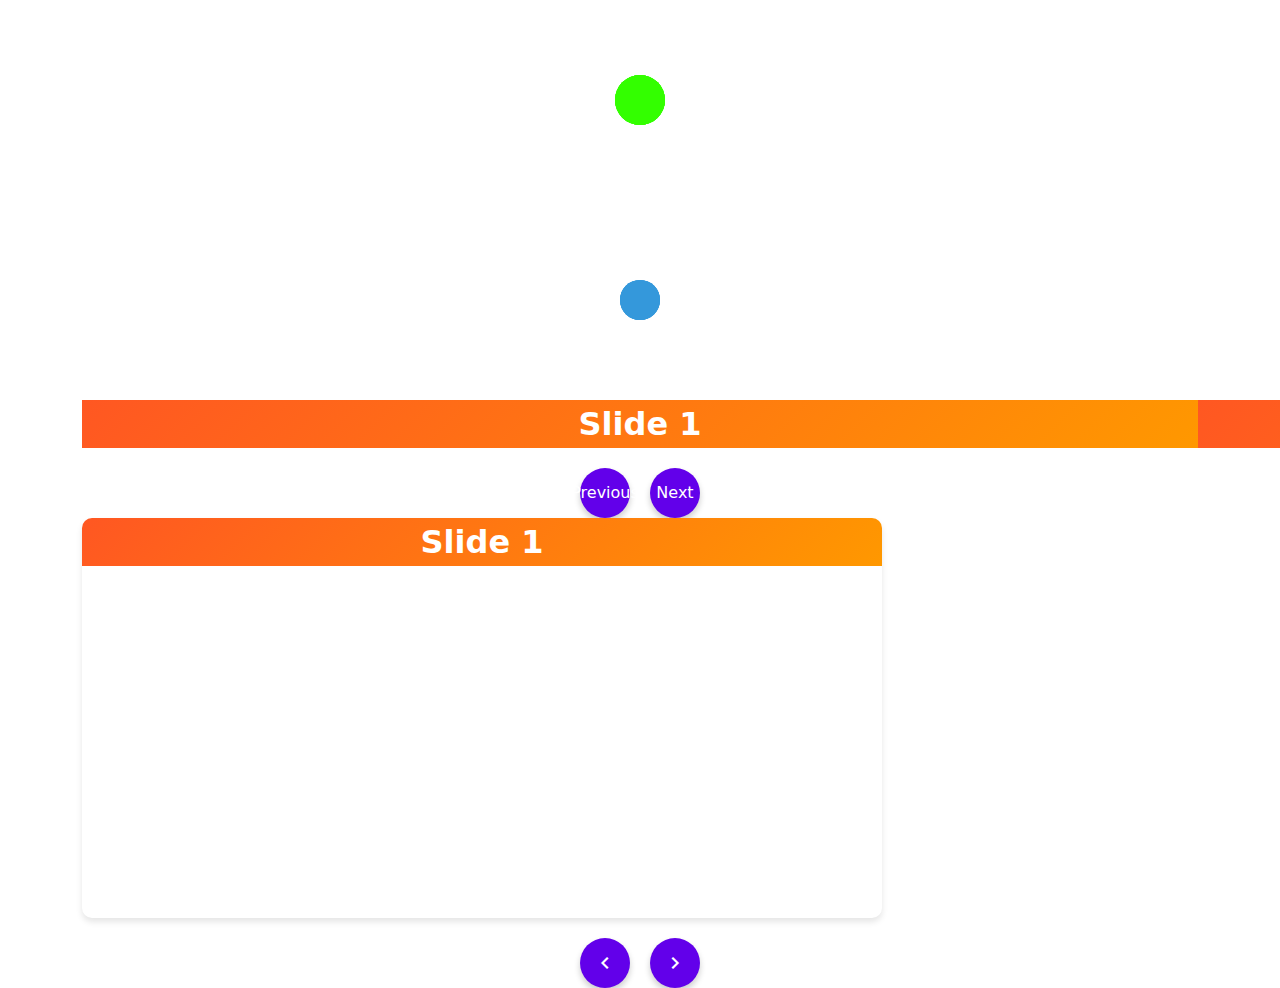
<file: testing.html>
<!DOCTYPE html>
<html lang="en">
<head>
    <meta charset="UTF-8">
    <meta name="viewport" content="width=device-width, initial-scale=1.0">
    <title>Box Animation</title>
    <link href="https://cdn.jsdelivr.net/npm/bootstrap@5.3.0-alpha3/dist/css/bootstrap.min.css" rel="stylesheet">
    <link rel="stylesheet" href="./css/testing.css">
 
</head>
<body>
    <section id="circle4">
      <div class="container">
          <div class="row justify-content-center">
              <div class="">
                  <div class="box-container">
                      <!-- Box 1 -->
                      <div class="box">
                          <div class="circle"></div>
                      </div>
                      <!-- Box 2 -->
                      <div class="box">
                          <div class="circle"></div>
                      </div>
                      <!-- Box 3 -->
                      <div class="box">
                          <div class="circle"></div>
                      </div>
                      <!-- Box 4 -->
                      <div class="box">
                        <div class="circle"></div>
                    </div>
                  </div>
              </div>
          </div>
      </div>
    </section>
    <!-- TO ADD PORTFOLIO -->
    <div class="container">
      <div class="box-container">
        <!-- Box 1 -->
        <div class="box">
            <div class="circle"></div>
        </div>
        <!-- Box 2 -->
        <div class="box">
            <div class="circle"></div>
        </div>
        <!-- Box 3 -->
        <div class="box">
            <div class="circle"></div>
        </div>
    </div>
    
    </div>
    <div class="container">
      <div class="spring-slider">
        <div class="slides">
            <div class="slide">Slide 1</div>
            <div class="slide">Slide 2</div>
            <div class="slide">Slide 3</div>
        </div>
        </div>
    </div>
  
  <div class="controls">
      <button id="prev">Previous</button>
      <button id="next">Next</button>
  </div>


  <!-- material slider -->
   <div class="container">
    <div class="material-slider">
      <div class="slides">
          <div class="slide">Slide 1</div>
          <div class="slide">Slide 2</div>
          <div class="slide">Slide 3</div>
      </div>
  </div>
  
  <div class="controls">
      <button id="prev">
          <span class="material-icons">chevron_left</span>
      </button>
      <button id="next">
          <span class="material-icons">chevron_right</span>
      </button>
  </div>
  
  <link rel="stylesheet" href="https://fonts.googleapis.com/icon?family=Material+Icons">
  
   </div>
  <script src="./js/testing.js"></script>
</body>
</html>
</file>
<file: css/testing.css>
#circle4{

}
         /* Main container style */
         #circle4 .box-container {
            display: flex;
            justify-content: space-between;
            gap: 20px;
        } */

        /* Box style */
        #circle4 .box {
            width: 100%;
            height: 150px;
            background-color: #f4f4f4;
            border: 2px solid #ccc;
            border-radius: 8px;
            position: relative;
            overflow: hidden;
        } 

        /* Circle animation */
        #circle4 .circle {
            width: 50px;
            height: 50px;
            background-color: #33ff00;
            border-radius: 50%;
            position: absolute;
            top: 50%;
            left: 50%;
            transform: translate(-50%, -50%);
            animation: pulse 2s infinite;
        }

        @keyframes pulse {
            0% {
                transform: translate(-50%, -50%) scale(1);
            }
            50% {
                transform: translate(-50%, -50%) scale(1.5);
            }
            100% {
                transform: translate(-50%, -50%) scale(1);
            }
        }
   /* circle box first section egolo soho dorce */
.box-container {
  position: relative;
  width: 200px; /* Adjust container size */
  height: 200px;
  margin: 0 auto;
}

.box {
  position: absolute;
  width: 40px; /* Box size */
  height: 40px;
  top: 50%; /* Center vertically */
  left: 50%; /* Center horizontally */
  transform: translate(-50%, -50%);
  animation: rotateBox 8s infinite linear; /* Total duration for one full circle */
}

.box:nth-child(1) {
  animation-delay: 0s;
}

.box:nth-child(2) {
  animation-delay: 2s;
}

.box:nth-child(3) {
  animation-delay: 4s;
}
.box:nth-child(4) {
  animation-delay: 6s;
}
.circle {
  width: 100%;
  height: 100%;
  background-color: #3498db;
  border-radius: 50%;
}

/* Keyframes for circular motion */
@keyframes rotateBox {
  0% {
      transform: translate(-50%, -50%) rotate(0deg) translate(80px) rotate(0deg);
  }
  100% {
      transform: translate(-50%, -50%) rotate(360deg) translate(80px) rotate(-360deg);
  }
}



/* slider spring */
/* General Styling */
/* body {
  font-family: Arial, sans-serif;
  display: flex;
  flex-direction: column;
  align-items: center;
  justify-content: center;
  height: 100vh;
  margin: 0;
  background-color: #f5f5f5;
}

.spring-slider {
  overflow: hidden;
  width: 80%;
  max-width: 600px;
  height: 300px;
  position: relative;
}

.slides {
  display: flex;
  transition: transform 0.8s cubic-bezier(0.68, -0.55, 0.27, 1.55); /* Spring-like effect */
} */

/* .slide {
  min-width: 100%;
  height: 100%;
  display: flex;
  align-items: center;
  justify-content: center;
  font-size: 2rem;
  font-weight: bold;
  background: linear-gradient(135deg, #6a11cb, #2575fc);
  color: white;
  border: 2px solid white;
  box-sizing: border-box;
} */

/* Controls */
/* .controls {
  margin-top: 20px;
}

button {
  padding: 10px 20px;
  font-size: 1rem;
  border: none;
  cursor: pointer;
  background-color: #3498db;
  color: white;
  border-radius: 5px;
  margin: 0 5px;
  transition: background-color 0.3s;
}

button:hover {
  background-color: #2980b9;
} */
/* material slider */
/* General Styling */
body {
  font-family: "Roboto", sans-serif;
  margin: 0;
  display: flex;
  flex-direction: column;
  align-items: center;
  justify-content: center;
  height: 100vh;
  background-color: #fafafa;
}

.material-slider {
  overflow: hidden;
  width: 80%;
  max-width: 800px;
  height: 400px;
  position: relative;
  border-radius: 10px;
  box-shadow: 0px 4px 6px rgba(0, 0, 0, 0.1);
  background-color: #fff;
}

.slides {
  display: flex;
  transition: transform 0.5s ease-in-out;
}

.slide {
  min-width: 100%;
  height: 100%;
  display: flex;
  align-items: center;
  justify-content: center;
  font-size: 2rem;
  font-weight: bold;
  color: #fff;
  background: linear-gradient(135deg, #ff5722, #ff9800);
}

/* Controls */
.controls {
  display: flex;
  justify-content: center;
  margin-top: 20px;
}

button {
  background-color: #6200ea;
  color: white;
  border: none;
  border-radius: 50%;
  width: 50px;
  height: 50px;
  margin: 0 10px;
  display: flex;
  align-items: center;
  justify-content: center;
  box-shadow: 0px 4px 6px rgba(0, 0, 0, 0.2);
  cursor: pointer;
  transition: transform 0.2s, box-shadow 0.2s;
}

button:hover {
  transform: scale(1.1);
  box-shadow: 0px 6px 8px rgba(0, 0, 0, 0.3);
}

button:active {
  transform: scale(1);
  box-shadow: 0px 2px 4px rgba(0, 0, 0, 0.1);
}

.material-icons {
  font-size: 24px;
}
</file>
